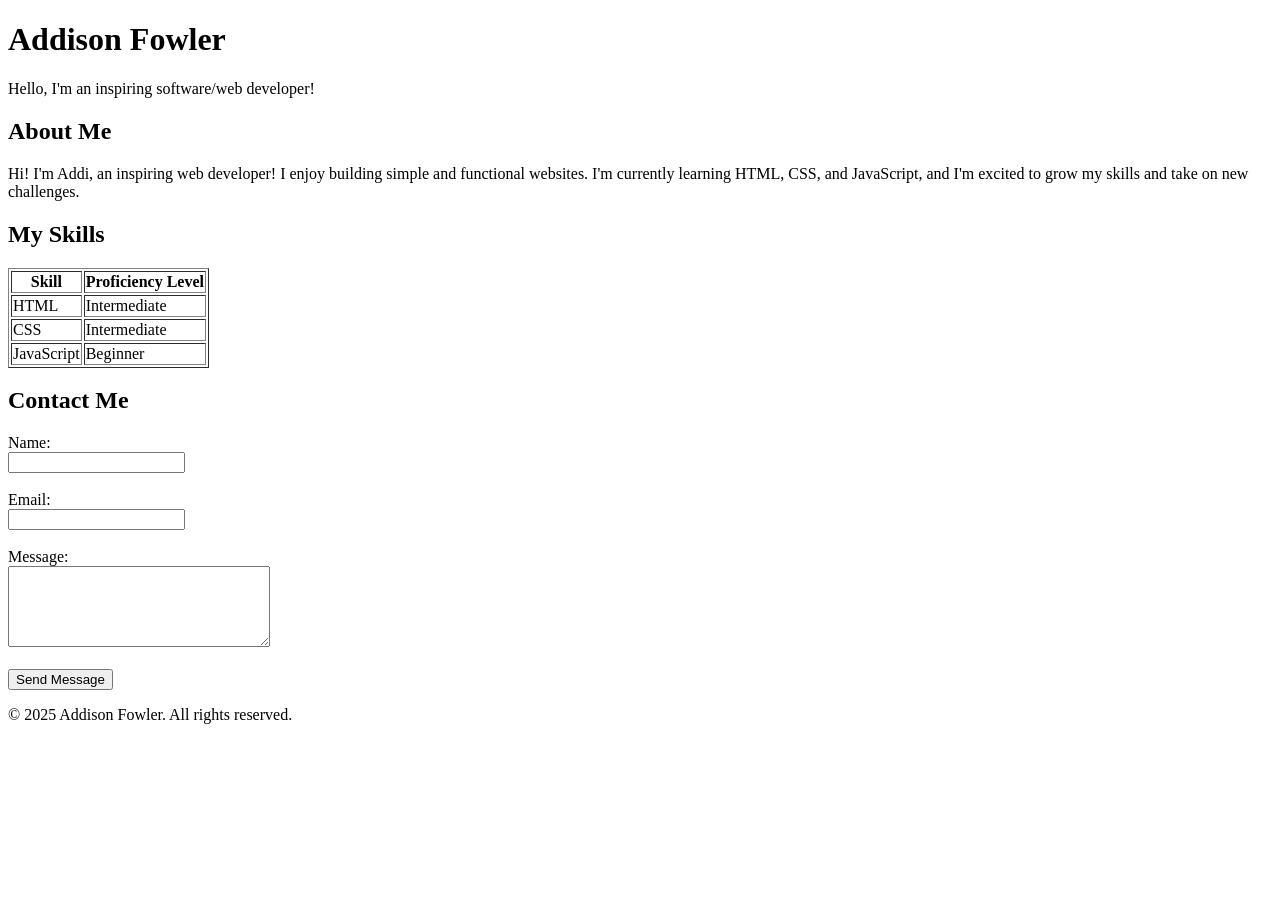
<file: index.html>
<!DOCTYPE html>
<html lang="en">
<head>
    <meta charset="UTF-8">
    <meta name="viewport" content="width=device-width, initial-scale=1.0">
    <title>Portfolio Page</title>
</head>
<body>
    <header>
        <h1>Addison Fowler</h1>
        <p>Hello, I'm an inspiring software/web developer!</p>
    </header>
    <section id="about">
        <h2>About Me</h2>
        <p> 
            Hi! I'm Addi, an inspiring web developer! I enjoy building simple and
            functional websites. I'm currently learning HTML, CSS, and JavaScript,
            and I'm excited to grow my skills and take on new challenges.
        </p>
    </section>
    <section id="skills">
        <h2>My Skills</h2>
        <table border="1">
            <thead>
                <tr>
                    <th>Skill</th>
                    <th>Proficiency Level</th>
                </tr>
            </thead>
            <tbody>
                <tr>
                    <td>HTML</td>
                    <td>Intermediate</td>
                </tr>
                <tr>
                    <td>CSS</td>
                    <td>Intermediate</td>
                </tr>
                <tr>
                    <td>JavaScript</td>
                    <td>Beginner</td>
                </tr>
            </tbody>
        </table>
    </section>
    <section id="contact">
        <h2>Contact Me</h2>
        <form action="#" method="post">
            <label for="name">Name: </label><br>
            <input type="text" id="name" name="name" required><br><br>

            <label for="email">Email: </label><br>
            <input type="email" id="email" name="email" required><br><br>

            <label for="message">Message: </label><br>
            <textarea id="message" name="message" rows="5" cols="30" required></textarea><br><br>

            <button type="submit">Send Message</button>
        </form>
    </section>
    <footer>
        <p>&copy; 2025 Addison Fowler. All rights reserved.</p>
    </footer>
</body>
</html>
</file>
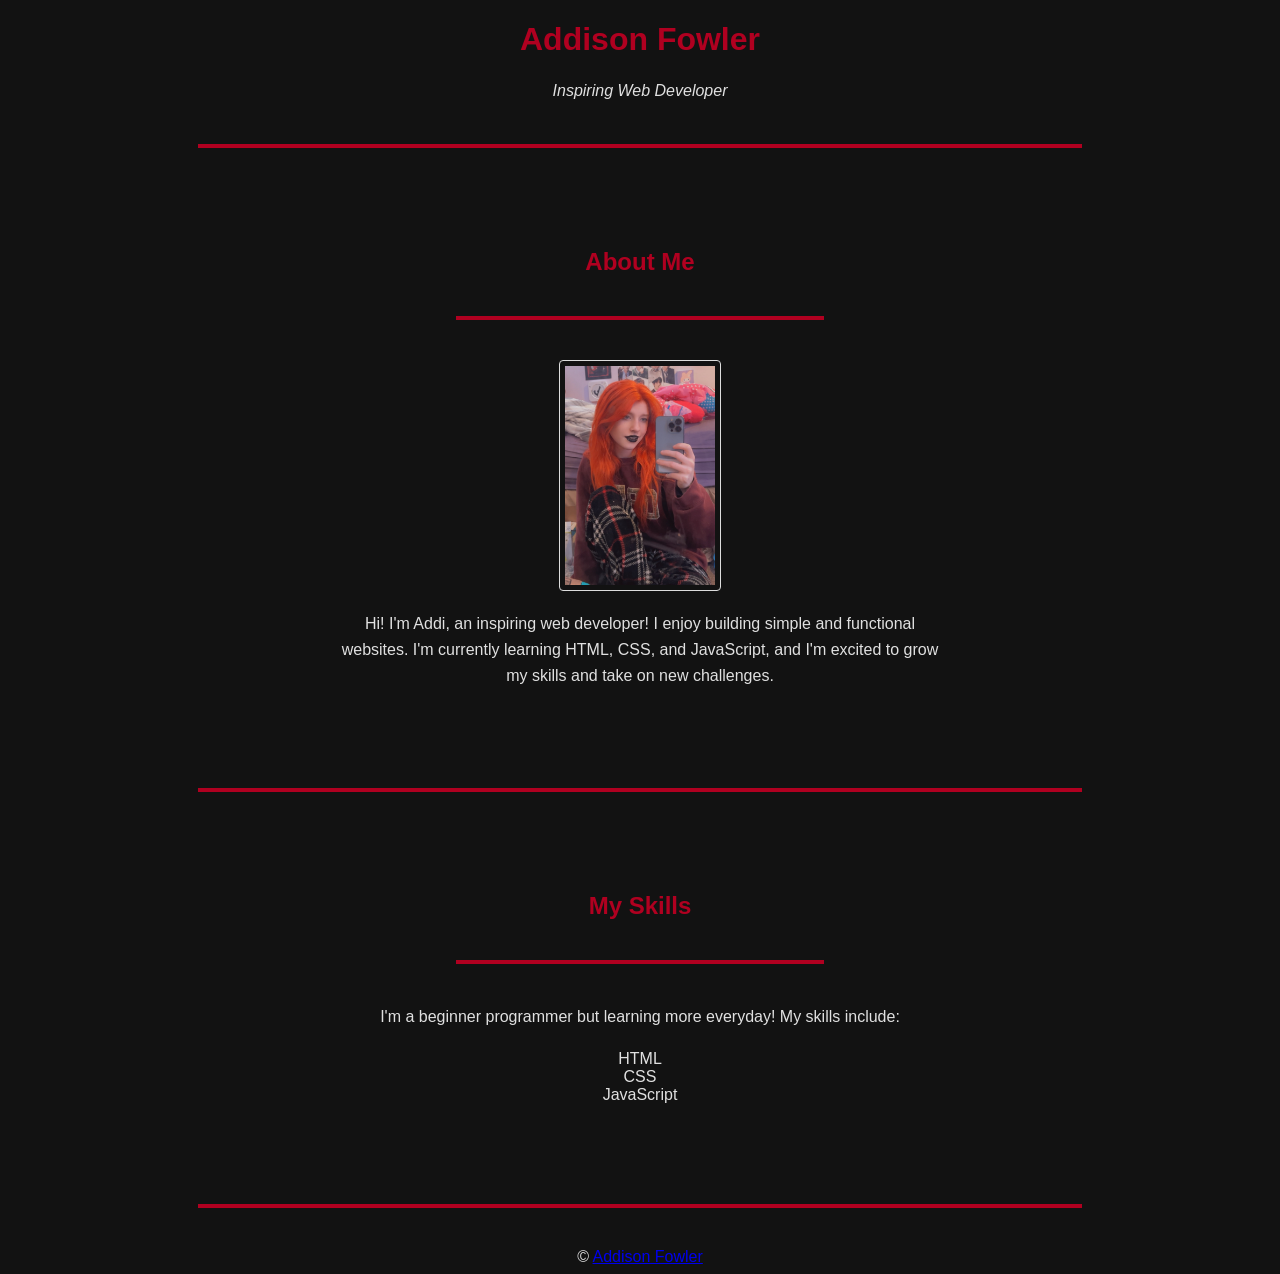
<file: page.html>
<!DOCTYPE html>
<html lang="en">
    <head>
        <meta charset="UTF-8">
        <meta name="viewport" content="width=device-width, initial-scale=1.0">
        <link rel="stylesheet" type="text/css" href="styles.css">
        <title>Portfolio Page</title>
</head>
    <body>
        <header>
            <h1>Addison Fowler</h1>
            <p><em>Inspiring Web Developer</em></p>
        </header>
        <hr>
        <section id="about-me">
            <h2>About Me</h2>
            <hr id="about-hr">
            <img src="images/IMG_8522.png" />
            <p> Hi! I'm Addi, an inspiring web developer! I enjoy building simple and
                functional websites. I'm currently learning HTML, CSS, and JavaScript,
                and I'm excited to grow my skills and take on new challenges.</p>
        </section>
        <hr>
        <section id="skills">
            <h2>My Skills</h2>
            <hr id="skills-hr">
            <p>I'm a beginner programmer but learning more everyday! My skills include: 
                <ul>
                    <li>HTML</li>
                    <li>CSS</li>
                    <li>JavaScript</li>
                </ul>
            </p>
        </section>
        <hr>
        <footer>&copy <a href="https://github.com/addi134340" target="_blank">Addison Fowler</a></footer>
    </body>
</html>
</file>
<file: styles.css>
body {
    background-color: #121212;
    color: #e0e0e0;
    font-family: sans-serif;
    text-align: center;
}
 section {
    padding: 40px 20px;
 }

h1, h2 {
    color: #b00020;
    text-align: center;
    margin-bottom: 20px;
    transition: color 0.3s ease;
}

p {
    font-size: 16px;
    line-height: 1.6;
    max-width: 600px;
    text-align: center;
    margin: 20px auto;
}



hr {
    border: none;
    height: 4px;
    background-color: #b00020;
    margin: 40px auto;
    width: 70%
}

#skills-hr, #about-hr {
    width: 30%;
}

ul {
    list-style: none;
    text-align: center;
    margin-right: 40px;
}

img {
    border: 1px solid #ddd;
    border-radius: 4px;
    padding: 5px;
    width: 150px;
    margin: auto;
    display: block;
}

h1:hover, h2:hover {
    color: #ff1744;
}
</file>
